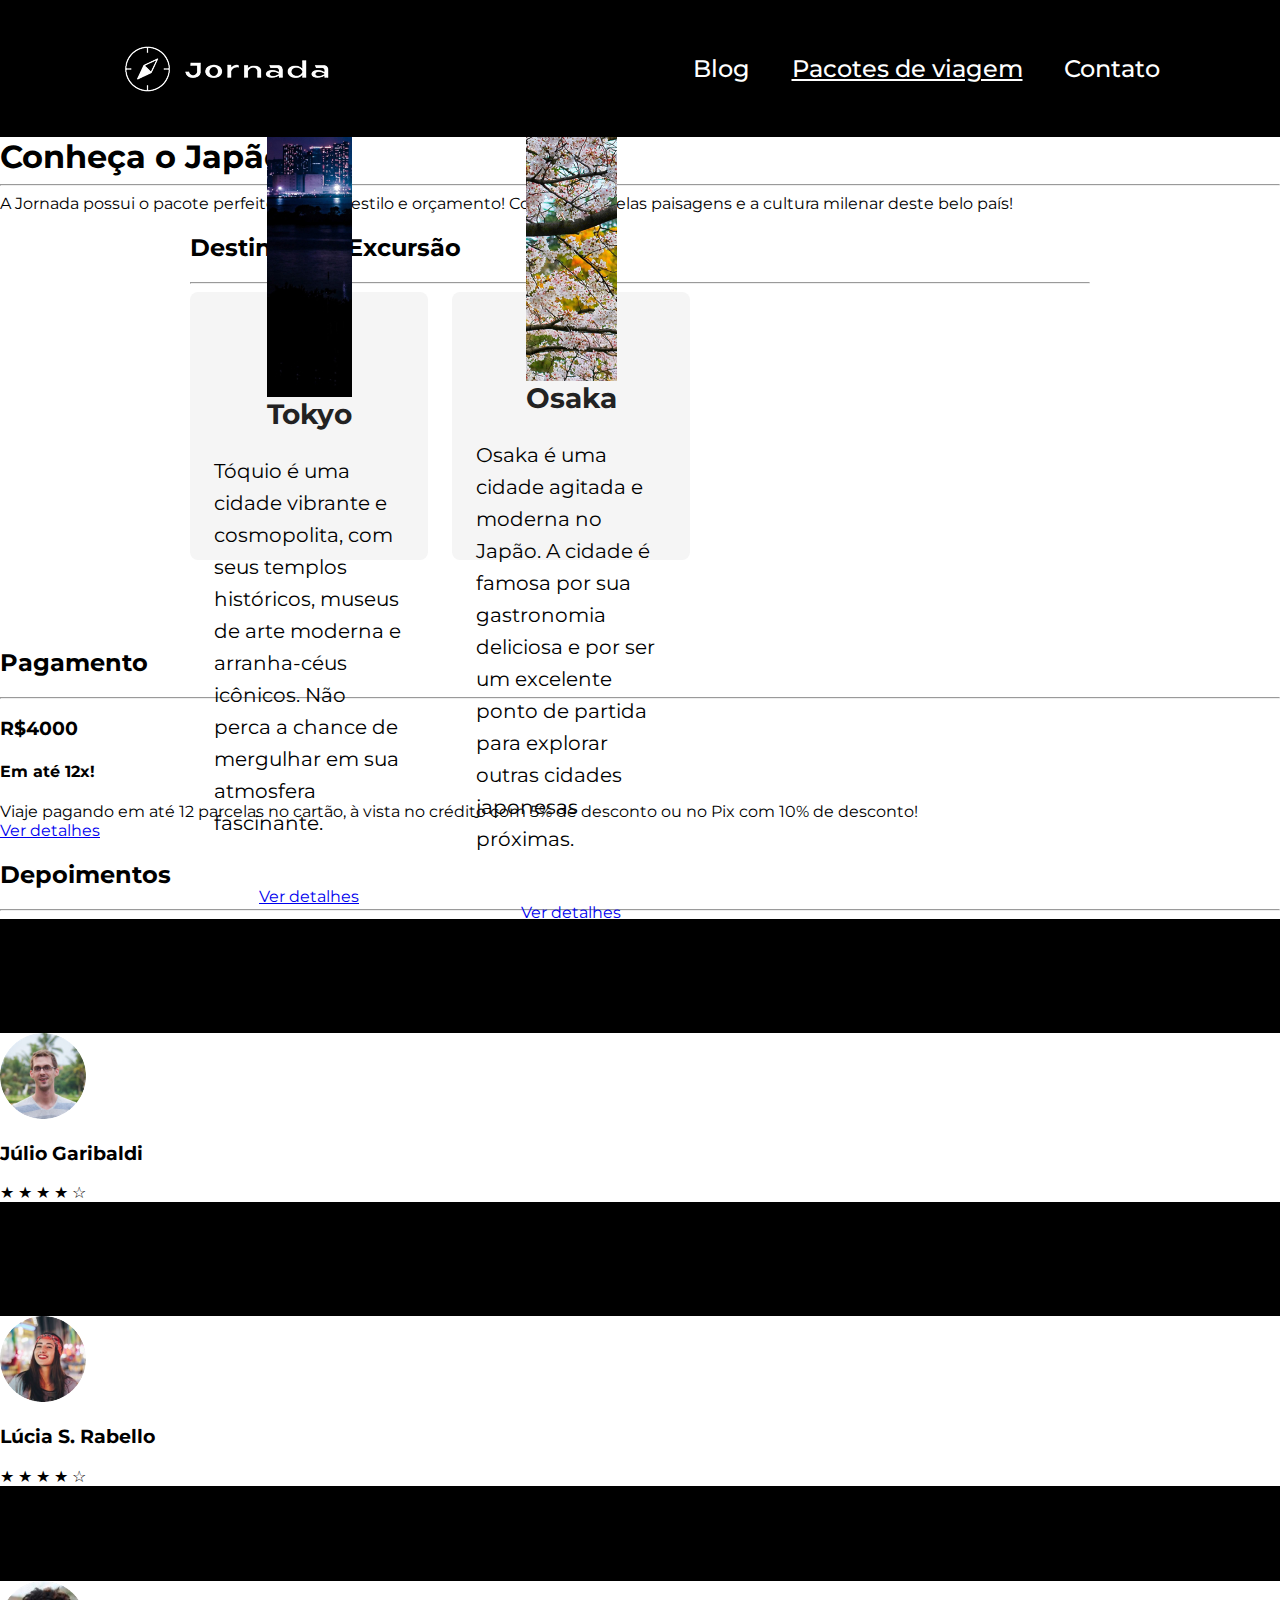
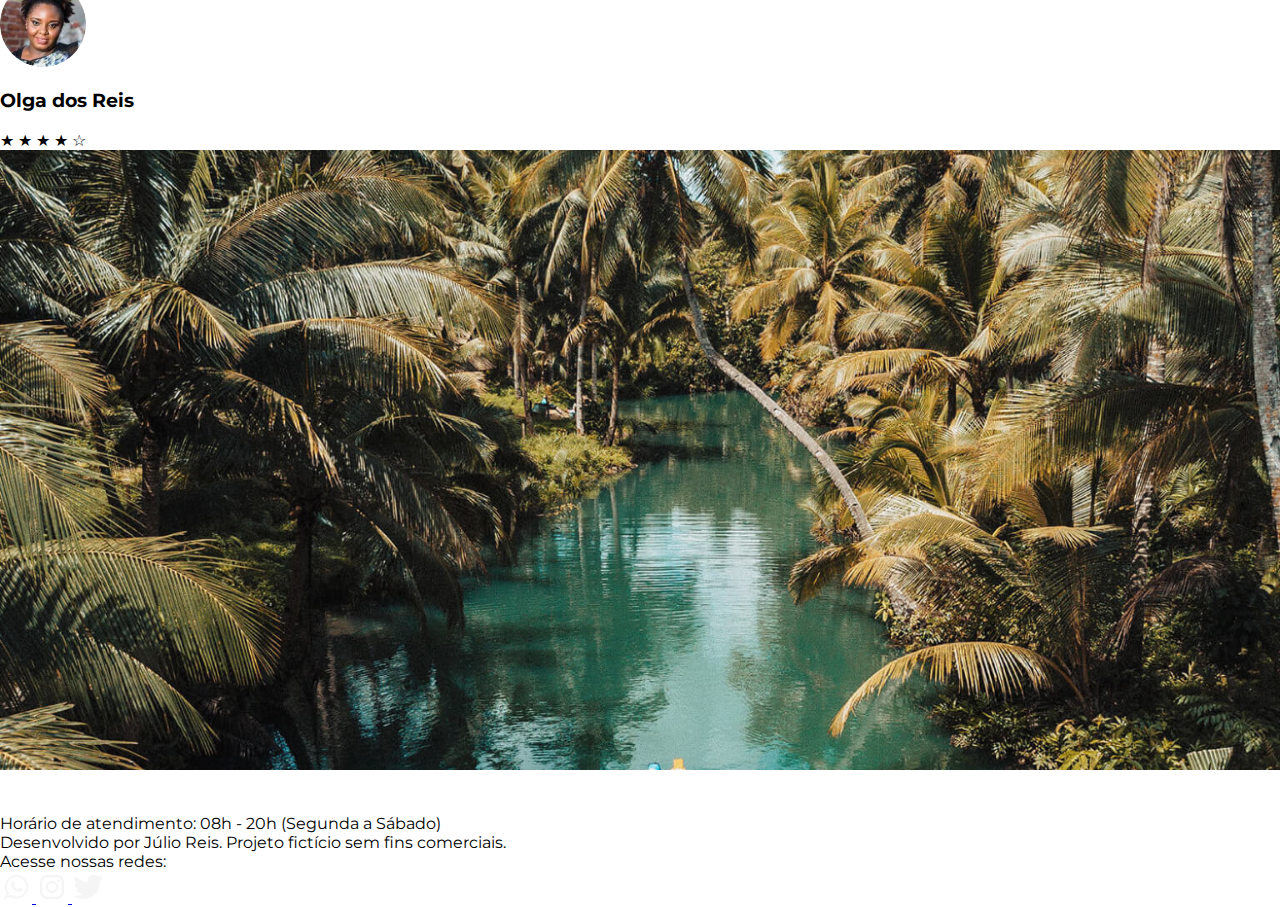
<file: pacotes.html>
<!DOCTYPE html>
<html lang="pt-br">
  <head>
    <meta charset="UTF-8" />
    <meta name="viewport" content="width=device-width, initial-scale=1.0" />
    <title>Pacotes de viagem</title>
    <link rel="shortcut icon" href="favicon.png" type="image/x-icon" />
    <link rel="stylesheet" href="./css/style.css" />
  </head>
  <body>
    <header>
      <a href="index.html" class="logo" title="Voltar para a página inicial">
        <img
          class="img-mobile"
          src="./img/bussola-logo-branca.png"
          alt="Bússola branca da logo do Jornada Viagens"
        />
        <img
          class="img-desktop"
          src="./img/bussola-logo-texto-branca.png"
          alt="Bússola branca da logo do Jornada Viagens"
        />
      </a>

      <div class="navigation-menu">
        <label for="menu">
          <img src="./img/menu.png" alt="Menu" />
        </label>
        <input type="checkbox" name="menu" id="menu" hidden />

        <nav>
          <ul class="list-links">
            <li>
              <a href="blog.html" target="_blank" title="Acessar Blog">Blog</a>
            </li>
            <li>
              <a
                href="pacotes.html"
                target="_blank"
                title="Acessar Pacotes de viagem"
                class="link"
                >Pacotes de viagem</a
              >
            </li>
            <li>
              <a
                href="contatos.html"
                target="_blank"
                title="Acessar Contatos"
                >Contato</a
              >
            </li>
          </ul>
        </nav>
      </div>
    </header>

    <main>
      <section class="hero">
        <div class="hero-img-pacotes monte">
          <h1>Conheça o Japão!</h1>
          <hr />
          <p>
            A Jornada possui o pacote perfeito para seu estilo e orçamento!
            Conheça as belas paisagens e a cultura milenar deste belo país!
          </p>
        </div>
      </section>

      <section class="destinations">
        <div class="section-title">
          <h2>Destinos da Excursão</h2>
          <hr />
        </div>

        <div class="destination-items">
          <article class="item tokyo">
            <header>
              <div class="destination-img"></div>
              <h3>Tokyo</h3>
            </header>
            <p>
              Tóquio é uma cidade vibrante e cosmopolita, com seus templos
              históricos, museus de arte moderna e arranha-céus icônicos. Não
              perca a chance de mergulhar em sua atmosfera fascinante.
            </p>
            <footer>
              <a
                href="#"
                class="button"
                target="_blank"
                title="Veja mais detalhes do destino Tokyo"
                >Ver detalhes</a
              >
            </footer>
          </article>

          <article class="item osaka">
            <header>
              <div class="destination-img"></div>
              <h3>Osaka</h3>
            </header>
            <p>
              Osaka é uma cidade agitada e moderna no Japão. A cidade é famosa
              por sua gastronomia deliciosa e por ser um excelente ponto de
              partida para explorar outras cidades japonesas próximas.
            </p>
            <footer>
              <a
                href="#"
                class="button"
                target="_blank"
                title="Veja mais detalhes do destino Osaka"
                >Ver detalhes</a
              >
            </footer>
          </article>
        </div>
      </section>

      <section class="payments">
        <div class="section-title">
          <h2>Pagamento</h2>
          <hr />
        </div>
        <div class="container-content">
          <div class="text-content">
            <h3>R$4000</h3>
            <h4>Em até 12x!</h4>
            <p class="content-text">
              Viaje pagando em até 12 parcelas no cartão, à vista no crédito com
              5% de desconto ou no Pix com 10% de desconto!
            </p>
            <a
                href="#"
                class="button"
                target="_blank"
                title="Veja mais detalhes de pagamento"
                >Ver detalhes</a
              >
          </div>
          <div class="grid-layout">
            <div class="image casa"></div>
            <div class="image rua"></div>
            <div class="image mulher"></div>
          </div>
        </div>
      </section>

       <section class="testimonials">
        <div class="section-title">
          <h2>Depoimentos</h2>
          <hr />
        </div>
        <div class="testimonials-items">
          <article>
            <header>
              <p>
                A Jornada foi uma das melhores agências de viagens que eu já experimentei. O serviço ao cliente foi excepcional, e toda a equipe foi muito atenciosa e prestativa.
              </p>
            </header>
            <footer>
              <img
                src="./img/avatar-julio.png"
                alt="Avatar de Talita Villas Boas"
              />
              <div class="profile-content">
                <h3>Júlio Garibaldi</h3>
                <div class="rating">
                  <span class="star">★</span>
                  <span class="star">★</span>
                  <span class="star">★</span>
                  <span class="star">★</span>
                  <span class="star">☆</span>
                </div>
              </div>
            </footer>
          </article>
          <article>
            <header>
              <p>
                Minha viagem para Tóquio foi incrível. O itinerário personalizado me permitiu muito em pouco tempo. Excedeu minhas expectativas e já quero viajar com a Jornada novamente!
              </p>
            </header>
            <footer>
              <img src="./img/avatar-lucia.png" alt="Avatar de Amari Salin" />
              <div class="profile-content">
                <h3>Lúcia S. Rabello</h3>
                <div class="rating">
                  <span class="star">★</span>
                  <span class="star">★</span>
                  <span class="star">★</span>
                  <span class="star">★</span>
                  <span class="star">☆</span>
                </div>
              </div>
            </footer>
          </article>
          <article>
            <header>
              <p>
                Minha viagem para Osaka foi inesquecível! A Jornada organizou tudo de forma perfeita, recomendo de olhos fechados!
              </p>
            </header>
            <footer>
              <img
                src="./img/avatar-olga.png"
                alt="Avatar de Lauro B. Matos"
              />
              <div class="profile-content">
                <h3>Olga dos Reis</h3>
                <div class="rating">
                  <span class="star">★</span>
                  <span class="star">★</span>
                  <span class="star">★</span>
                  <span class="star">★</span>
                  <span class="star">☆</span>
                </div>
              </div>
            </footer>
          </article>
        </div>
      </section>

      <section class="hero">
        <div class="hero-img mulheres"></div>
      </section>

    </main>
    
    <footer class="main-footer">
    <div class="main-content">
      <img src="./img/logo-footer.png" alt="Logo do Jornada Viagens" />
      <p class="espacamento">
        Horário de atendimento: 08h - 20h (Segunda a Sábado)
      </p>
      <p>Desenvolvido por Júlio Reis. Projeto fictício sem fins comerciais.</p>
    </div>
    <div class="social-content">
      <p>Acesse nossas redes:</p>
      <div class="social-media">
        <a
          href="#"
          target="_blank"
          title="Entre em contato através do WhatsApp do Jornada Viagens"
        >
          <img src="./img/icon-zap.png" alt="Ícone do WhatsApp branco" />
        </a>
        <a
          href="#"
          target="_blank"
          title="Acesse o Instagram do Jornada Viagens"
        >
          <img
            src="./img/icon-instagram.png"
            alt="Ícone do Instagram branco"
          />
        </a>
        <a
          href="#"
          target="_blank"
          title="Acesse o Twitter do Jornada Viagens"
        >
          <img src="./img/icon-twitter.png" alt="Ícone do Twitter branco" />
        </a>
      </div>
    </div>
  </footer>
  </body>
</html>
</file>
<file: css/style.css>
@import url(global.css);
@import url(header.css);
@import url(hero.css);
@import url(offers.css);
@import url(categories.css);
@import url(destinations.css);
</file>
